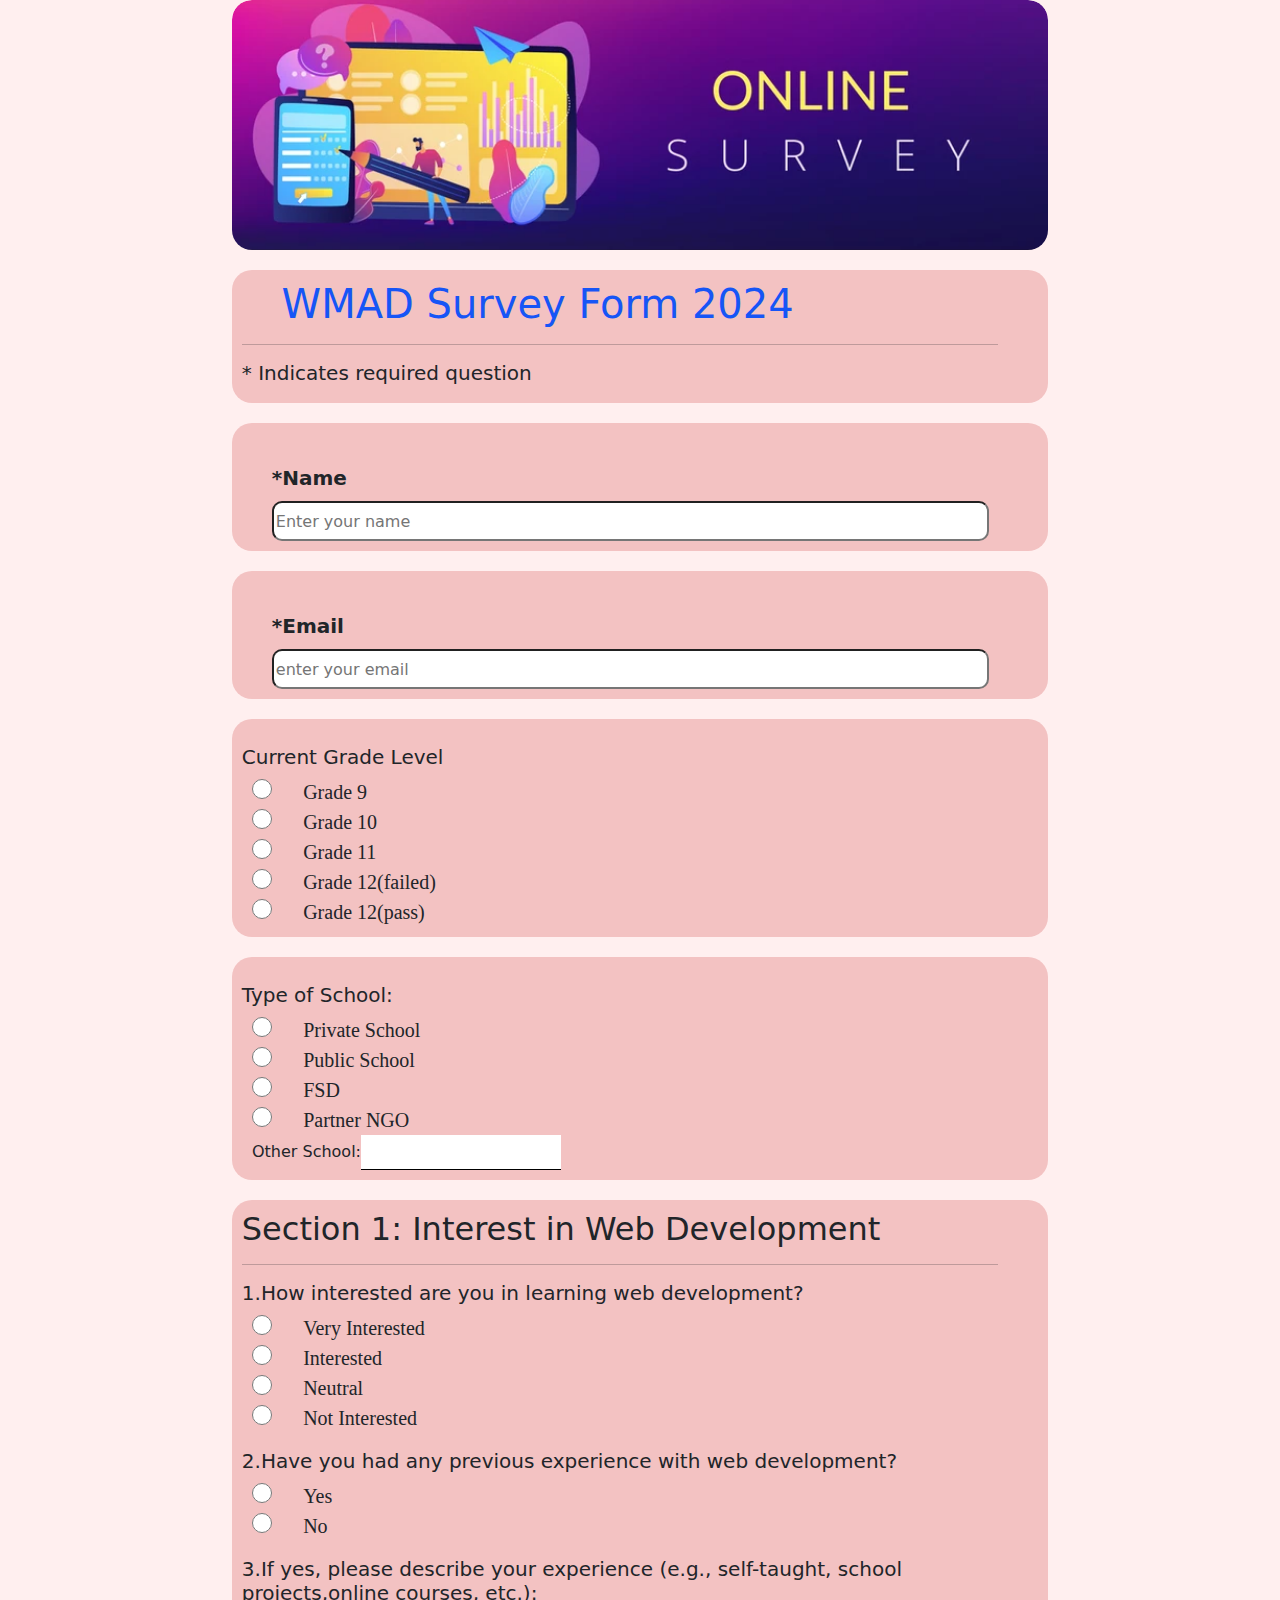
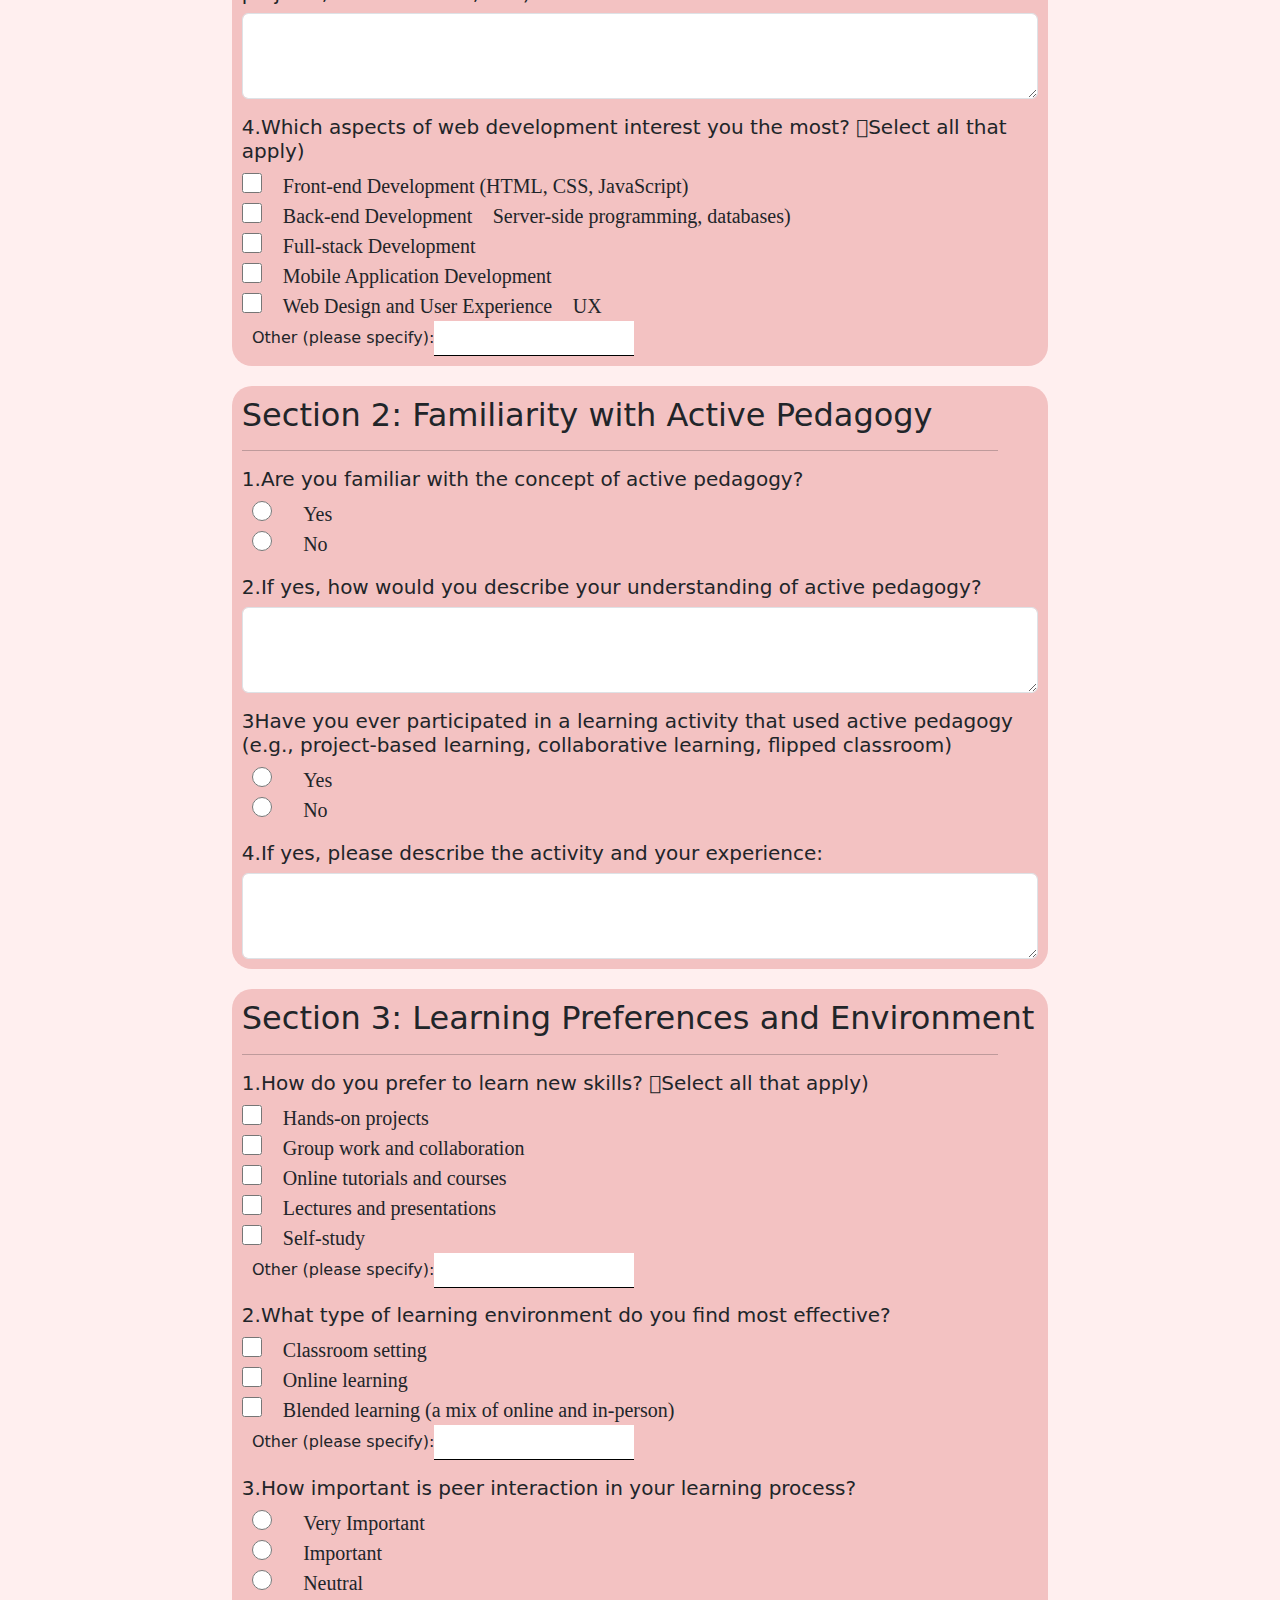
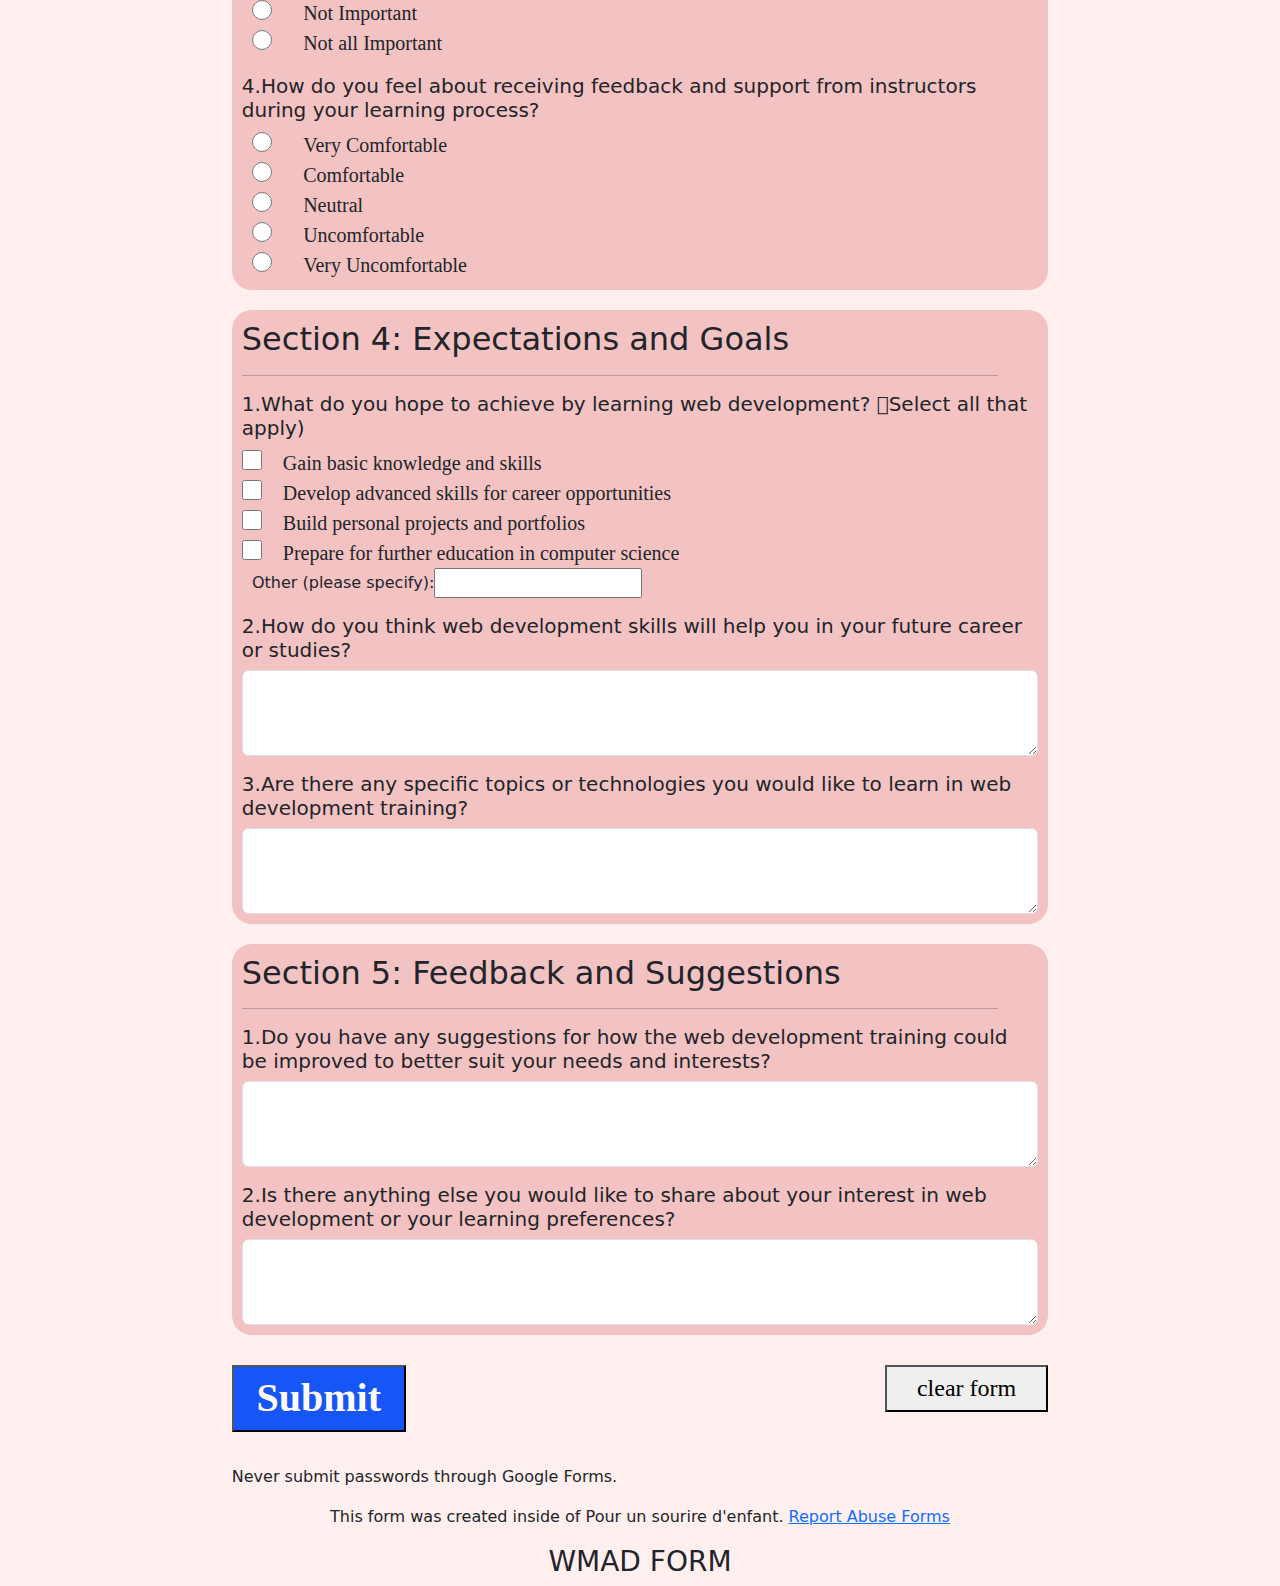
<file: index.html>
<!DOCTYPE html>
<html lang="en">

<head>
    <meta charset="UTF-8">
    <meta name="viewport" content="width=device-width, initial-scale=1.0">
    <title>Document</title>
    <link rel="stylesheet" href="style.css">
    <link href="https://cdn.jsdelivr.net/npm/bootstrap@5.3.3/dist/css/bootstrap.min.css" rel="stylesheet"
        integrity="sha384-QWTKZyjpPEjISv5WaRU9OFeRpok6YctnYmDr5pNlyT2bRjXh0JMhjY6hW+ALEwIH" crossorigin="anonymous">
</head>

<body>
    <div class="container-fluid">
        <div class="boxs">
            <div class="box-img">
                <img src="image/businessman-completing-online-survey-form-260nw-1291275367.webp" alt="">
            </div>
            <div class="box-1">
                <h1>WMAD Survey Form 2024</h1>
                <hr>
                <h5>* Indicates required question</h5>
            </div>
            <form id="myForm">
                
                <div class="box-1">
                    <label for="fullname" class="form-label">*Name</label>
                    <input type="text" class="form-controls" id="fullname" name="form" placeholder="Enter your name">
                </div>
            <div class="box-1">
                <label for="exampleFormControlInput1" class="form-label">*Email</label>
                <input type="email" class="form-controls" id="email" name="form"  placeholder="enter your email">
            </div>
            <div class="box-1">
                <h5>Current Grade Level</h5>

                  <input class="check" type="radio" id="Grade 9" name="fav_language" value="Grade-9">
                  <label class="later" for="Grade 9">Grade 9</label><br>
                  <input class="check" type="radio" id="Grade 10" name="fav_language" value="Grade-10">
                  <label class="later" for="Grade-10">Grade 10</label><br>
                  <input class="check" type="radio" id="Grade-11" name="fav_language" value="Grade-11">
                  <label class="later" for="Grade-11">Grade 11</label><br>
                  <input class="check" type="radio" id="Grade-12" name="fav_language" value="Grade-12(failed)">
                  <label class="later" for="Grade-12">Grade 12(failed)</label><br>
                  <input class="check" type="radio" id="Grade-12-pass" name="fav_language" value="Grade-12-pass">
                  <label class="later" for="Grade-12-pass">Grade 12(pass)</label><br>
              
            </div>
            <div class="box-1">
                <h5> Type of School:</h5>

                  <input class="check" type="radio" id="Private-School" name="type-school" value="Private-School">
                  <label class="later" for="Private-School">Private School</label><br>
                  <input class="check" type="radio" id="Public-School" name="type-school" value="Public-School">
                  <label class="later" for="Public-School">Public School</label><br>
                  <input class="check" type="radio" id="FSD" name="type-school" value="FSD">
                  <label class="later" for="Public-School">FSD</label><br>
                  <input class="check" type="radio" id="partner-ngo" name="type-school" value="Partner-NGO">
                  <label class="later" for="Public-School">Partner NGO</label><br>
                  Other School:<input type="text" class="other">
              
            </div>
            <div class="box-1">
                <h2>Section 1: Interest in Web Development</h2>
                <hr>
                <section>
                    <h5> 1.How interested are you in learning web development?</h5>
                  <input class="check" type="radio" id="s1-01" name="s1-01" value="Very Interested">
                  <label class="later" for="s1-01">Very Interested</label><br>
                  <input class="check"  type="radio" id="s1-02" name="s1-01" value="Interested">
                  <label class="later" for="s1-02">Interested</label><br>
                  <input class="check" type="radio" id="s1-03" name="s1-01" value="Neutral">
                  <label class="later" for="s1-0">Neutral</label><br>
                  <input class="check" type="radio" id="s1-04" name="s1-01" value="Not Interested">
                  <label class="later" for="s1-04">Not Interested</label><br>
                </section>
                <section>
                    <h5> 2.Have you had any previous experience with web development?</h5>
                  <input class="check" type="radio" id="s2-01" name="s1-02" value="Yes">
                  <label class="later" for="s1-01">Yes</label><br>
                  <input class="check" type="radio" id="s2-02" name="s1-02" value="No">
                  <label class="later" for="s2-02">No</label><br>
                </section>
                <section>
                    <h5>3.If yes, please describe your experience (e.g., self-taught, school projects,online courses, etc.):</h5>
                    <textarea class="form-control" id="exampleFormControlTextarea1" rows="3"></textarea>
                </section>

                <section>
                <h5> 4.Which aspects of web development interest you the most? Select all that apply)</h5>
                <input class="check" type="checkbox" value="Front-end Development (HTML, CSS, JavaScript)" id="flexCheckDefault" name="aspect">
                <label class="later" for="flexCheckDefault"> Front-end Development (HTML, CSS, JavaScript)</label><br>
                <input class="check" type="checkbox" value="Back-end Development Server-side programming, databases)" id="flexCheckDefault1" name="aspect">
                <label class="later" for="flexCheckDefault"> Back-end Development Server-side programming, databases)</label><br>
                <input class="check" type="checkbox" value="Full-stack Development" id="flexCheckDefault2" name="aspect">
                <label class="later" for="flexCheckDefault"> Full-stack Development</label><br>
                <input class="check" type="checkbox" value="Mobile Application Development" id="flexCheckDefault3" name="aspect">
                <label class="later" for="flexCheckDefault"> Mobile Application Development</label><br>
                <input class="check" type="checkbox" value="Web Design and User Experience" id="flexCheckDefault4" name="aspect">
                <label class="later" for="flexCheckDefault"> Web Design and User Experience UX</label><br>
                  Other (please specify):<input type="text" class="other">

                </section>
            </div>
            <div class="box-1">
                <h2>Section 2: Familiarity with Active Pedagogy</h2>
                <hr>
                <section>
                    <h5>  1.Are you familiar with the concept of active pedagogy?</h5>
                  <input class="check" type="radio" id="s3-01" name="s2-01" value="Yes">
                  <label class="later" for="s1-01">Yes</label><br>
                  <input class="check" type="radio" id="s4-02" name="s2-01" value="No">
                  <label class="later" for="s2-02">No</label><br>
                </section>
                <section>
                    <h5>2.If yes, how would you describe your understanding of active pedagogy?</h5>
                    <textarea class="form-control" id="exampleFormControlTextarea2" rows="3"></textarea>
                </section>
                <section>
                    <h5>3Have you ever participated in a learning activity that used active pedagogy
                        (e.g., project-based learning, collaborative learning, flipped classroom)</h5>
                  <input class="check" type="radio" id="s4-01" name="s3-01" value="">
                  <label class="later" for="s1-01">Yes</label><br>
                  <input class="check" type="radio" id="s5-02" name="s3-01" value="">
                  <label class="later" for="s2-02">No</label><br>
                </section>
                <section>
                    <h5>4.If yes, please describe the activity and your experience:</h5>
                    <textarea class="form-control" id="exampleFormControlTextarea3" rows="3"></textarea>
                </section>


                




            </div>
            <div class="box-1">
                <h2>Section 3: Learning Preferences and Environment</h2>
                <hr>
                <section>
                    <h5> 1.How do you prefer to learn new skills? Select all that apply)</h5>
                    <input class="check" type="checkbox" value="Hands-on projects" id="flexCheckDefault5" name="aspect1">
                    <label class="later" for="flexCheckDefault">Hands-on projects</label><br>
                    <input class="check" type="checkbox" value="Group work and collaboration" id="flexCheckDefault6" name="aspect1">
                    <label class="later" for="flexCheckDefault">Group work and collaboration</label><br>
                    <input class="check" type="checkbox" value="Online tutorials and courses" id="flexCheckDefault7" name="aspect1">
                    <label class="later" for="flexCheckDefault"> Online tutorials and courses</label><br>
                    <input class="check" type="checkbox" value=" Lectures and presentations" id="flexCheckDefault8" name="aspect1">
                    <label class="later" for="flexCheckDefault"> Lectures and presentations</label><br>
                    <input class="check" type="checkbox" value="Self-study" id="flexCheckDefault9" name="aspect1">
                    <label class="later" for="flexCheckDefault"> Self-study</label><br>
                      Other (please specify):<input type="text" class="other">
    
                    </section>
                    <section>
                        <h5> 2.What type of learning environment do you find most effective?</h5>
                        <input class="check" type="checkbox" value="Classroom setting" id="flexCheckDefault10" name="aspect2">
                        <label class="later" for="flexCheckDefault">Classroom setting</label><br>
                        <input class="check" type="checkbox" value="Online learning" id="flexCheckDefault11" name="aspect2">
                        <label class="later" for="flexCheckDefault">Online learning</label><br>
                        <input class="check" type="checkbox" value="Blended learning (a mix of online and in-person)" id="flexCheckDefault12" name="aspect2">
                        <label class="later" for="flexCheckDefault"> Blended learning (a mix of online and in-person)</label><br>
                       
                          Other (please specify):<input type="text" class="other">
        
                        </section>
                        <section>
                            <h5> 3.How important is peer interaction in your learning process?</h5>
                          <input class="check" type="radio" id="s5-01" name="s5-01" value="Very Important">
                          <label class="later" for="s5-01">Very Important</label><br>
                          <input class="check"  type="radio" id="s6-02" name="s5-01" value="Important">
                          <label class="later" for="s6-02">Important</label><br>
                          <input class="check" type="radio" id="s7-03" name="s5-01" value="Neutral">
                          <label class="later" for="s7-03">Neutral</label><br>
                          <input class="check" type="radio" id="s8-04" name="s5-01" value="Not Important">
                          <label class="later" for="s8-04">Not Important</label><br>
                          <input class="check" type="radio" id="s9-04" name="s5-01" value="Not all Important">
                          <label class="later" for="s9-04">Not all Important</label><br>
                        </section>
                        <section>
                            <h5>4.How do you feel about receiving feedback and support from instructors during
                                your learning process?</h5>
                          <input class="check" type="radio" id="s10-01" name="s6-01" value="Very Comfortable">
                          <label class="later" for="s5-01">Very Comfortable</label><br>
                          <input class="check"  type="radio" id="s11-02" name="s6-01" value="Comfortable">
                          <label class="later" for="s11-02">Comfortable</label><br>
                          <input class="check" type="radio" id="s12-03" name="s6-01" value="Neutral">
                          <label class="later" for="s12-03">Neutral</label><br>
                          <input class="check" type="radio" id="s13-04" name="s6-01" value="Uncomfortable">
                          <label class="later" for="s13-04">Uncomfortable</label><br>
                          <input class="check" type="radio" id="s14-04" name="s6-01" value="Very Uncomfortable">
                          <label class="later" for="s14-04">Very Uncomfortable</label><br>
                        </section>


            </div>
            <div class="box-1">
                <h2>Section 4: Expectations and Goals</h2>
                <hr>
                <section>
                    <h5> 1.What do you hope to achieve by learning web development? Select all that
                        apply)</h5>
                    <input class="check" type="checkbox" value="Gain basic knowledge and skills" id="flexCheckDefault13"  name="goals-achieve">
                    <label class="later" for="flexCheckDefault">Gain basic knowledge and skills</label><br>
                    <input class="check" type="checkbox" value="Develop advanced skills for career opportunities" id="flexCheckDefault14"  name="goals-achieve">
                    <label class="later" for="flexCheckDefault">Develop advanced skills for career opportunities</label><br>
                    <input class="check" type="checkbox" value="Build personal projects and portfolios" id="flexCheckDefault15"  name="goals-achieve">
                    <label class="later" for="flexCheckDefault"> Build personal projects and portfolios</label><br>
                    <input class="check" type="checkbox" value=" Prepare for further education in computer science" id="flexCheckDefault16"  name="goals-achieve">
                    <label class="later" for="flexCheckDefault"> Prepare for further education in computer science</label><br>
                   
                      Other (please specify):<input type="text" class="other-goals-achieve">
    
                    </section>
                    <section>
                        <h5>2.How do you think web development skills will help you in your future career or
                            studies?</h5>
                        <textarea class="form-control" id="exampleFormControlTextarea4" rows="3"></textarea>
                    </section>
                    <section>
                        <h5>3.Are there any specific topics or technologies you would like to learn in web
                            development training?</h5>
                            <textarea class="form-control" id="exampleFormControlTextarea7" rows="3"></textarea>

                    </section>

            </div>
            <div class="box-1">
                <h2>Section 5: Feedback and Suggestions</h2>
                <hr>
               
                    <section>
                        <h5> 1.Do you have any suggestions for how the web development training could be
                            improved to better suit your needs and interests?</h5>
                        <textarea class="form-control" id="exampleFormControlTextarea5" rows="3"></textarea>
                    </section>
                    <section>
                        <h5> 2.Is there anything else you would like to share about your interest in web development or your learning preferences?</h5>
                        <textarea class="form-control" id="exampleFormControlTextarea6" rows="3"></textarea>
                    </section>

            </div>
            <div id="error-message" style="color: red;"></div>
            <div class="box-2">
                <div class="left">
                    <button type="submit" class="sm">Submit</button>
                </div>
                <div class="right">
                    <button class="cl" onclick="clearForm()">clear form</button>
                </div>
               
            </div>
        
            </form>
            <p class="p-footer">Never submit passwords through Google Forms.</p>
            <div class="footer">
                <p>This form was created inside of Pour un sourire d'enfant. <a href="">Report Abuse Forms</a> </p>
                <h3>WMAD FORM</h3>
            </div>
        </div>
        

    </div>
    <script src="index.js"></script>

</body>

</html>
</file>
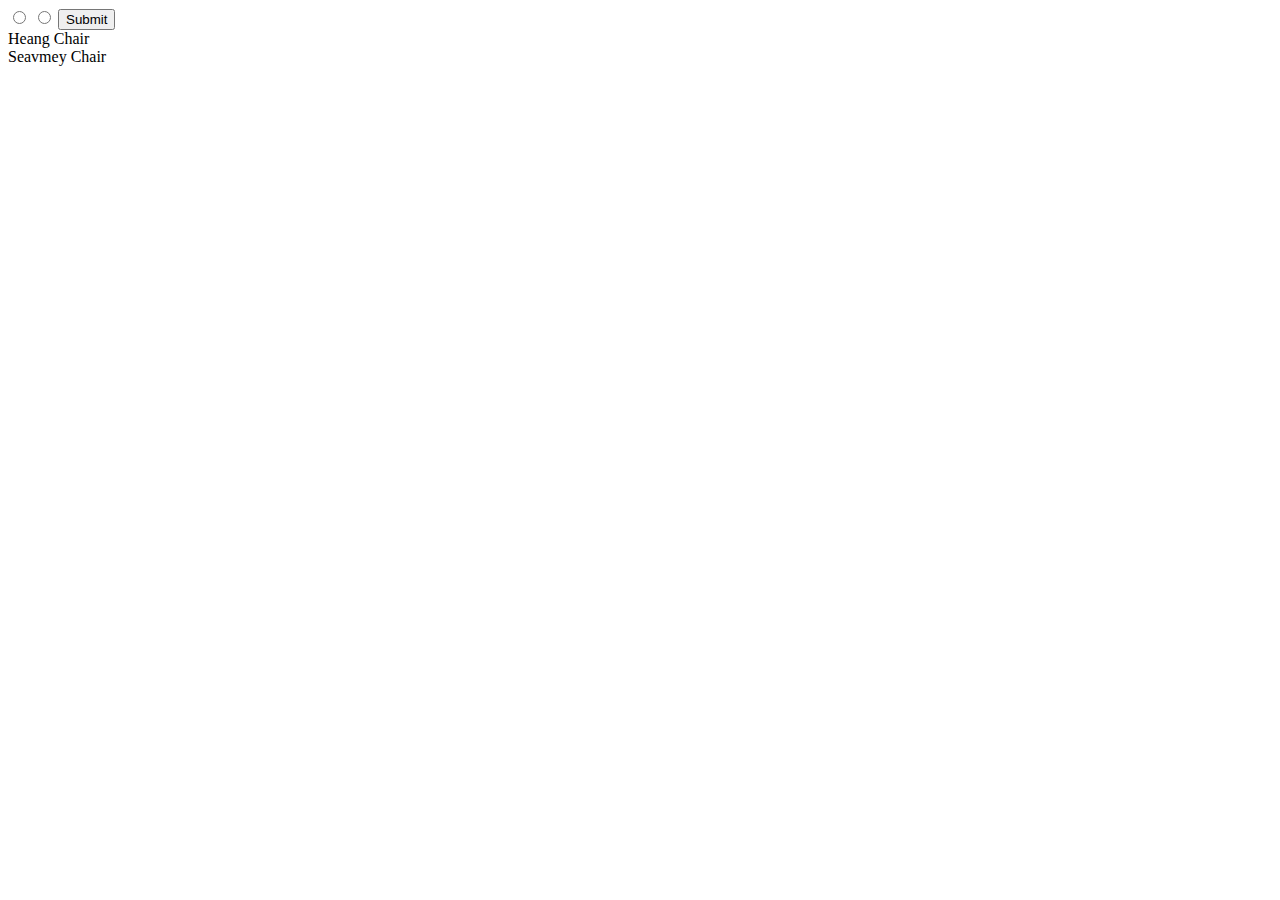
<file: Laiheang-Chatgpt/index.html>
<!DOCTYPE html>
<html lang="en">
<head>
    <meta charset="UTF-8">
    <meta name="viewport" content="width=device-width, initial-scale=1.0">
    <title>Document</title>
</head>
<body>

    <input type="radio" name="heang" value="Heang Loves ChatGPT">
    <input type="radio" name="heang" value="Seavmey Loves ChatGPT">
    <button type="submit" onclick="submitForm(event)">Submit</button>


    <div id="group-6">
        <div id="heang-seat">Heang Chair</div>
        <div>Seavmey Chair</div>
    </div>

    <script src="index.js"></script>
</body>
</html>
</file>
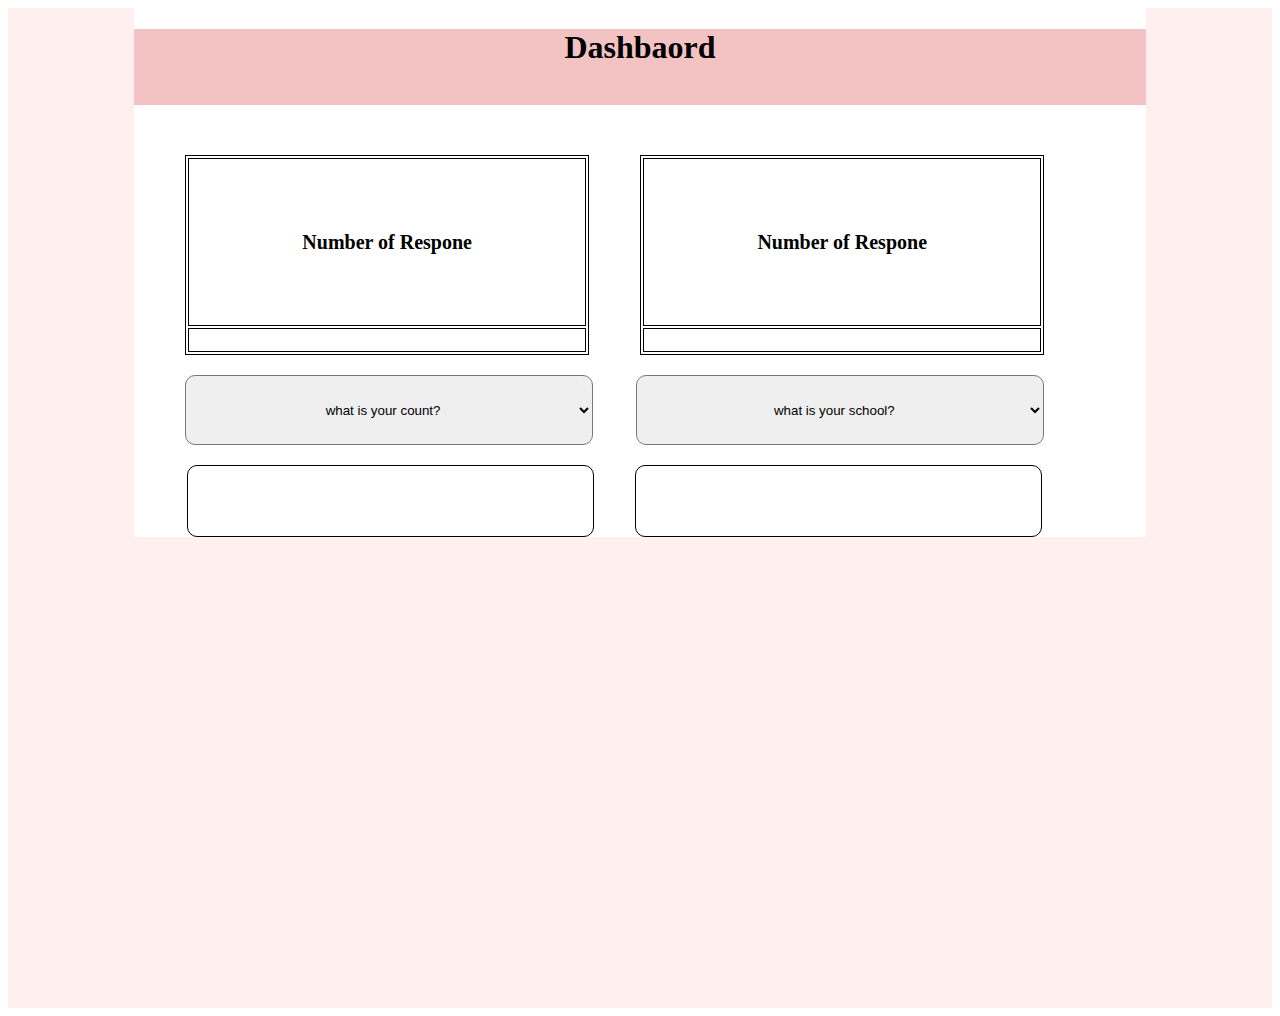
<file: page-data/index.html>
<!DOCTYPE html>
<html lang="en">
<head>
    <meta charset="UTF-8">
    <meta name="viewport" content="width=device-width, initial-scale=1.0">
    <title>Dashbaord</title>
    <link rel="stylesheet" href="style.css">
    

</head>
<body>
    <div class="container">
        <div class="box">
            <div class="box-Dashbaord">
                <h1>Dashbaord</h1>
            </div>
            <div class="box-1">
                <div class="left">
                        <table>
                            <tr id="nR">
                              <th>Number of Respone</th>
                            </tr>
                            <tr>
                              <td  id="demo01"></td>
                            </tr>
                          </table> 
                </div>
                <div class="right">
                        <table>
                            <tr id="nY">
                              <th>Number of Respone</th>
                            </tr>
                            <tr>
                              <td id="dem02"></td>
                            </tr>
                          </table> 
                </div>
            </div>
            <div class="box-2">
              <div class="left-1">
                
                <select name="" id="gradeLervel" onchange="fetchApi4()">
                  <option value="">what is your count?</option>
                  <option value="Grade-9 ">Grade 9</option>
                  <option value="Grade-10">Grade 10</option>
                  <option value="Grade-11">Grade 11</option>
                  <option value="Grade-12(failed)">Grade 12(failed)</option>
                  <option value="Grade-12-pass">Grade 12(pass)</option>
                 
                </select>
                <select name="" id="type-school" onchange="fetchApi5()">
                  <option value="">what is your school?</option>
                  <option value="Private-School">Private School</option>
                  <option value="Public-School">Public School</option> 
                  <option value="FSD">FSD</option>
                  <option value="Partner-NGO">Partner NGO</option>
                  
                </select>

              </div>
              <div class="answer4">
                <div class="right-1" id="demo"></div>
                
                <div class="right-1" id="demo1"></div>
              </div>
              

            </div>
            
            
          </div>
    </div>
    <script src="index.js"></script>
</body>
</html>
</file>
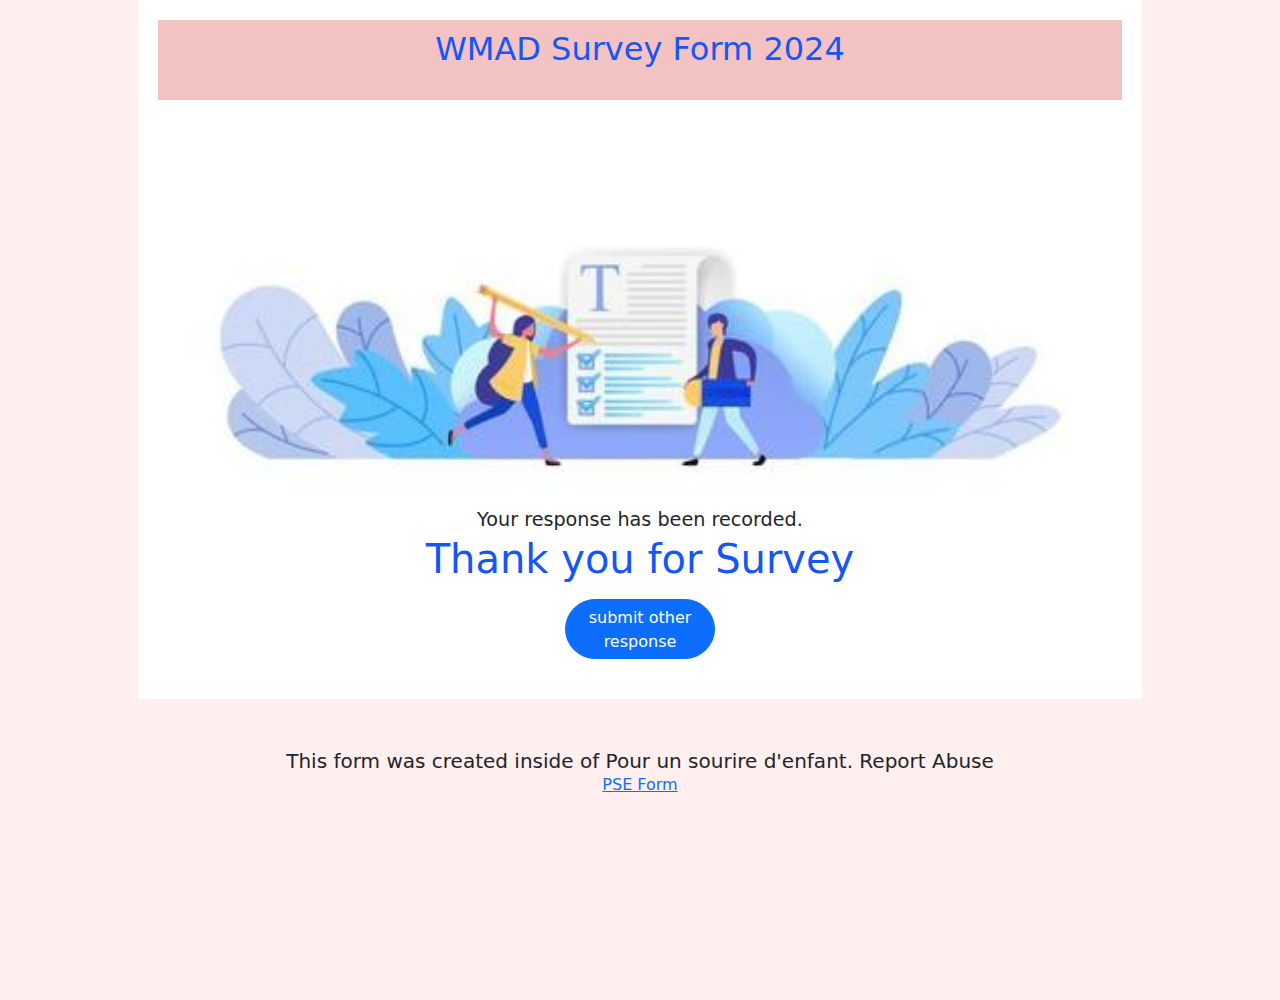
<file: page-thanks/idex.html>
<!DOCTYPE html>
<html lang="en">
<head>
    <meta charset="UTF-8">
    <meta name="viewport" content="width=device-width, initial-scale=1.0">
    <title>Thank you </title>
    <link href="https://cdn.jsdelivr.net/npm/bootstrap@5.3.3/dist/css/bootstrap.min.css" rel="stylesheet" integrity="sha384-QWTKZyjpPEjISv5WaRU9OFeRpok6YctnYmDr5pNlyT2bRjXh0JMhjY6hW+ALEwIH" crossorigin="anonymous">
    <link rel="stylesheet" href="style.css">
</head>
<body>
    <div class="container-fluid">
        <div class="box ">
            <div class="tittle">
                <h1>WMAD Survey Form 2024</h1>
            </div>
            <div class="box2">
                <img src="/image/fill-in-choices-in-an-exam-or-survey-make-the-right-choice-to-get-business-solutions-and-feedback-illustration-concept-for-landing-page-web-ui-banner-flyer-poster-template-background-free-vector.jpg" alt="Survey illustration" class="img-fluid">
                <p>Your response has been recorded.</p>
                <h1>Thank you for Survey</h1>
               <a href="/index.html"><button type="button" class="btn btn-primary mt-3">submit other response</button></a> 
            </div>
            
        </div>
        <div class="paragrab">
            <h5>This form was created inside of Pour un sourire d'enfant. Report Abuse</h5>
            <a href="/page-data/index.html">PSE Form</a>
        </div>
    </div>
</body>
</html>
</file>
<file: style.css>
body{
    margin: 0;
    padding: 0;
   
}

.container-fluid{
    /* width: 100%; */
    /* height: auto; */
    /* overflow: hidden; */
    background-color: #FFEFEF;
    /* box-sizing: border-box; */
    
    
}
.boxs{
    width: 65%;
    height: auto;
    overflow: hidden;
    /* background-color: white; */
    margin: auto;
    border-radius: 20px;
}
.box-img{
    width: 100%;
    height: auto;
    /* margin-top: 40px; */
}
img{
    width: 100%;
    height: 250px;
    object-fit: cover;
    border-radius: 20px;
}
.box-1{
    width: 100%;
    height: auto;
    margin-top: 20px;
    border-radius: 20px;
    background-color: #F3C2C2;
    padding: 10px;
}
.form-label{
   margin-top: 30px;
   margin-left: 30px;
   font-size: 20px;
   font-weight: bold;
}
.form-controls{
    display: block;
    width: 90%;
    height: 40px;
    margin-left: 30px;
    border-radius: 10px;
   
}
.other{
    border: none;
    border-bottom: 1px solid #000;
    padding: 5px 0;
    outline: none;
}
.forms{
    width: 90%;
    height: 200px;
    margin-left: 5%;
}
.check{
    width: 20px;
    height: 20px;
   
}
.later{
    font-size: 20px;
    font-family:'Times New Roman', Times, serif;
    margin-left:2% ;
}
  
.box-2{
    width: 100%;
    height: auto;
    margin-top: 30px;
    display: flex;
    justify-content: space-between;

}
.left{
    width: 20%;
    height: 100px;
    /* background-color: aqua; */
}
.left .sm{
    width: 174px;
    height: 67px;
    background-color: #1655F6;
    color: #FEFAFA;
    font-size: 40px;
    font-weight: bold;
    font-family: texturina;

}
.right{
    width: 20%;
    height: 100px;
    display: flex;
    justify-content: end;
    
}
.right .cl{
    width: 186px;
    height: 47px;
    /* background-color: #1655F6; */
    color: black;
    font-size: 24px;
    font-weight: regular;
    font-family: inter;
    

}
.box-2 .p-footer{
   
    background-color:black;
    color: #FEFAFA;
    font-size: 20px;
    font-weight: extra light;
    font-family: inter;
}
.footer p,h3{
    text-align: center;
}
.box-1 h1{
    margin-left: 5%;
    color: #1655F6;
}
hr{
    width: 95%;
}
h5{
    /* margin-left: 5%; */
    color: red;
}
.box-1 h5{
    margin-top: 2%;
}


@media (max-width: 768px) {
    .boxs {
        width: 100%;
    }
    
    .box-2 {
        flex-direction: row;
    }
    .left, .right {
        width: 20%;
        height: 100px;
        margin-bottom: 0;
    }
    .left .sm, .right .cl {
        width: auto;
        height: 67px;
        font-size: 40px;
    }
    .right .cl {
        width: auto;
        height: 47px;
        font-size: 24px;
    }


    .left, .right {
        width: 100%;
        height: auto;
        margin-top: 10px;
    }

    img {
        height: 100px;
    }

    h1, h5 {
        margin-left: 5%;
    }
}

/* Media Query for Smaller Mobile Devices */
@media (max-width: 480px) {
    .boxs {
        width: 95%;
    }
    
    img {
        
        height: 100px;
    }

    .box-1 {
        height: auto;
    }

    /* .box-2 {
        flex-direction: column;
    } */

    .left, .right {
        width: 100%;
        height: auto;
        margin-top: 10px;
    }

    h1, h5 {
        margin-left: 3%;
        font-size: 1rem; /* Adjust font size for smaller screens */
    }
}
</file>
<file: page-data/style.css>
/* Base Styles */
.container {
    width: 100%;
    height: 1000px;
    overflow: hidden;
    background-color: #FFEFEF;
}
.box {
    width: 80%;
    height: auto;
    overflow: hidden;
    background-color: white;
    margin: auto;
}
.box-1{
    margin-top: 50px;
    display: flex;
}
.box-Dashbaord {
    width: 100%;
    height: 76px;
    background-color: #F3C2C2;
    margin: auto;
}
.box-Dashbaord h1{
    text-align: center;
}
.left, .right {
    width: 40%;
    height: auto;
    margin-left: 5%;
}
.box-2{
    width: 100%;
    /* display: flex; */
}
.left-1{
    width: 85%;
    height: auto;
    margin-left: 5%;
    display: flex;
    justify-content: space-between;
}
#type-school{
    margin-left: 5%;
}
table, th, td {
    border: 1px solid black;
    font-size: 20px;
    font-family: inder;
    font-weight: Regular;
}
table {
    width: 100%;
    height: 200px;
    text-align: center;
}
select{
    width: 100%;
    height: 70px;
    border-radius: 10px;
    margin-top: 20px;
    text-align: center;
}
.right-1{
    border: 1px solid black;
    width: 45%;
    height: 70px;
    border-radius: 10px;
    margin-top: 20px;
    text-align: center;
    font-size: 30px;

}

.answer4{
    width: 89%;
    height: auto;
    margin-left: 3%;
    display: flex;
    justify-content: space-evenly;
   
}
#demo1{
    margin-left: 2%;
}
</file>
<file: page-thanks/style.css>
.container-fluid {
    width: 100%;
    height: 1000px;
    background-color: #FFEFEF;
}

.box {
    width: 80%;
    height: auto; 
    background-color: white;
    margin: auto;
    padding: 20px; 
    box-sizing: border-box; 
}

.tittle {
    width: 100%;
    height: 80px; 
    background-color: #F3C2C2;
    text-align: center; 
    padding: 10px 0; 
}

.tittle h1 {
    margin: 0;
    font-size: 2rem; 
}

.paragrab {
    margin-top: 50px;
    text-align: center; 
}

.paragrab h5, .paragrab p {
    margin: 0;
    text-align: center; 
}

.box2 p, .box2 h1, .box2 button {
    margin: 0;
    text-align: center; 
}

.box2 button {
    width: 150px;
    height: 60px;
    border-radius: 30px;
    margin: 20px auto;
    display: block;
}

img {
    width: 100%;
    height: auto; 
}
h1 {
    color: #1655F6;
}

p {
    font-size: 1.2rem; 
}

@media only screen and (max-width: 768px) {
    .box {
        width: 90%; 
    }

    .tittle h1 {
        font-size: 1.5rem; 
    }

    .paragrab p, .paragrab h5, .box2 p, .box2 h1 {
        font-size: 1rem; 
    }

    .box2 button {
        width: 120px;
        height: 50px;
    }
}

@media only screen and (max-width: 480px) {
    .box {
        width: 95%; 
    }

    .tittle h1 {
        font-size: 1.2rem; 
    }

    .paragrab p, .paragrab h5, .box2 p, .box2 h1 {
        font-size: 0.9rem; 
    }

    .box2 button {
        width: 100px;
        height: 40px;
    }
}
</file>
